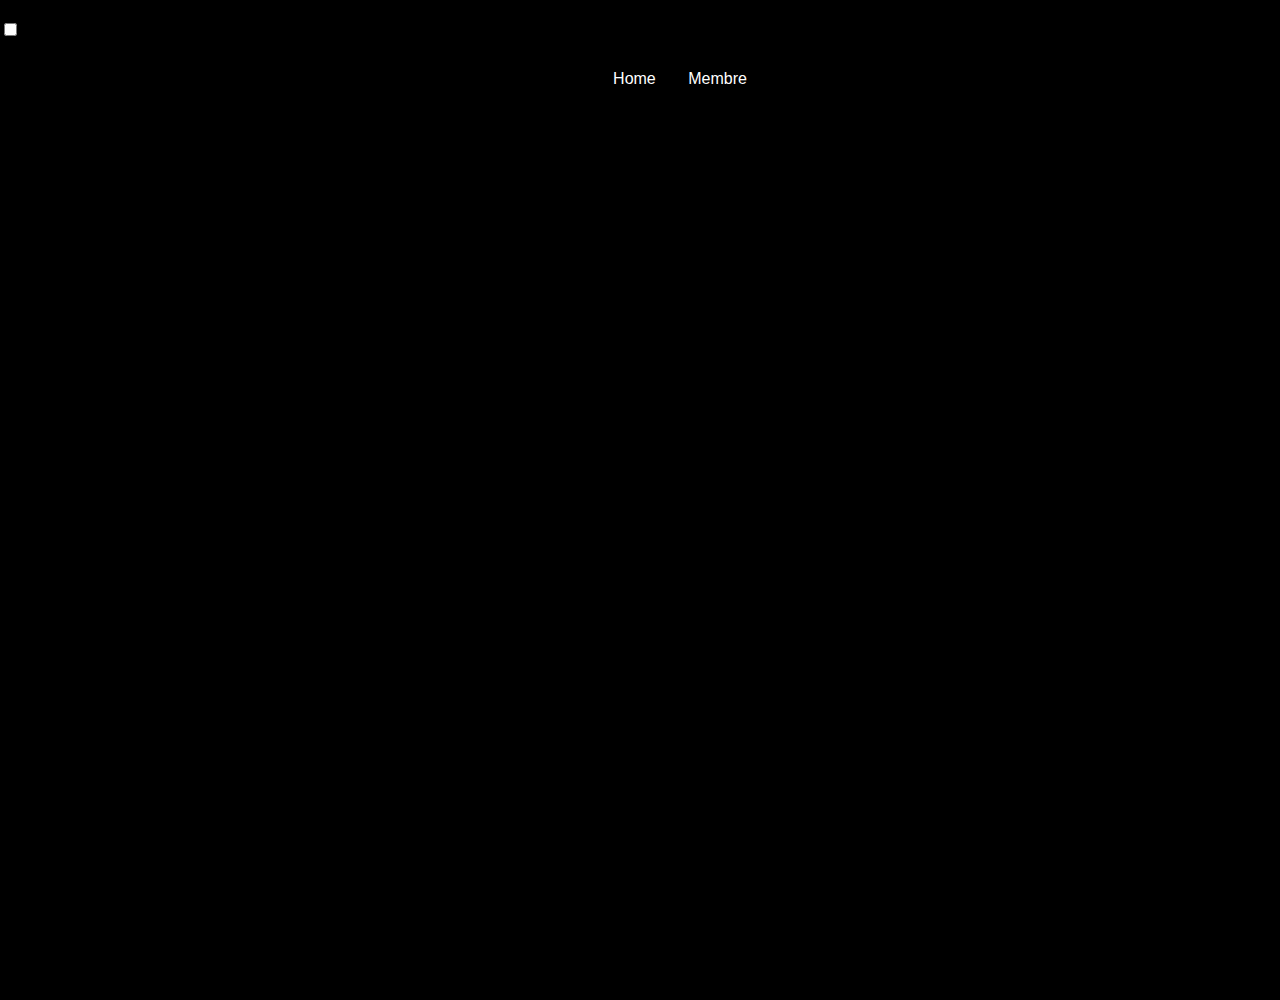
<file: index.html>
<!DOCTYPE html>
<html lang="en">
    <head>
      <link rel="shortcut icon" href="Ku.png" type="image/x-icon">
         <meta charset="UTF-8">
        <meta name="viewport" content="width=device-width, initial-scale=1.0">
        <title>Kukirin</title>
        <link rel="stylesheet" href="Style.css" />
    </head>

    <body>

      <nav id='menu'>
        <input type='checkbox' id='responsive-menu' onclick='updatemenu()'><label></label>
        <ul>
          <li><a href='index.html'>Home</a></li>
          <li><a href='Membre.html'>Membre</a><li>
        </ul>
      </nav>

    
    <img src="earth1.jpg" width="1840" class="img1">
    
    <div class="titre1">
        <h1 > Kukirin </h1>
    </div>
    <div class="soustitre1">
        <p>La qualité ne se limite pas à de simples consignes, mais s'applique également dans le monde réel.</p>
    </div>

</body>
</html>
</file>
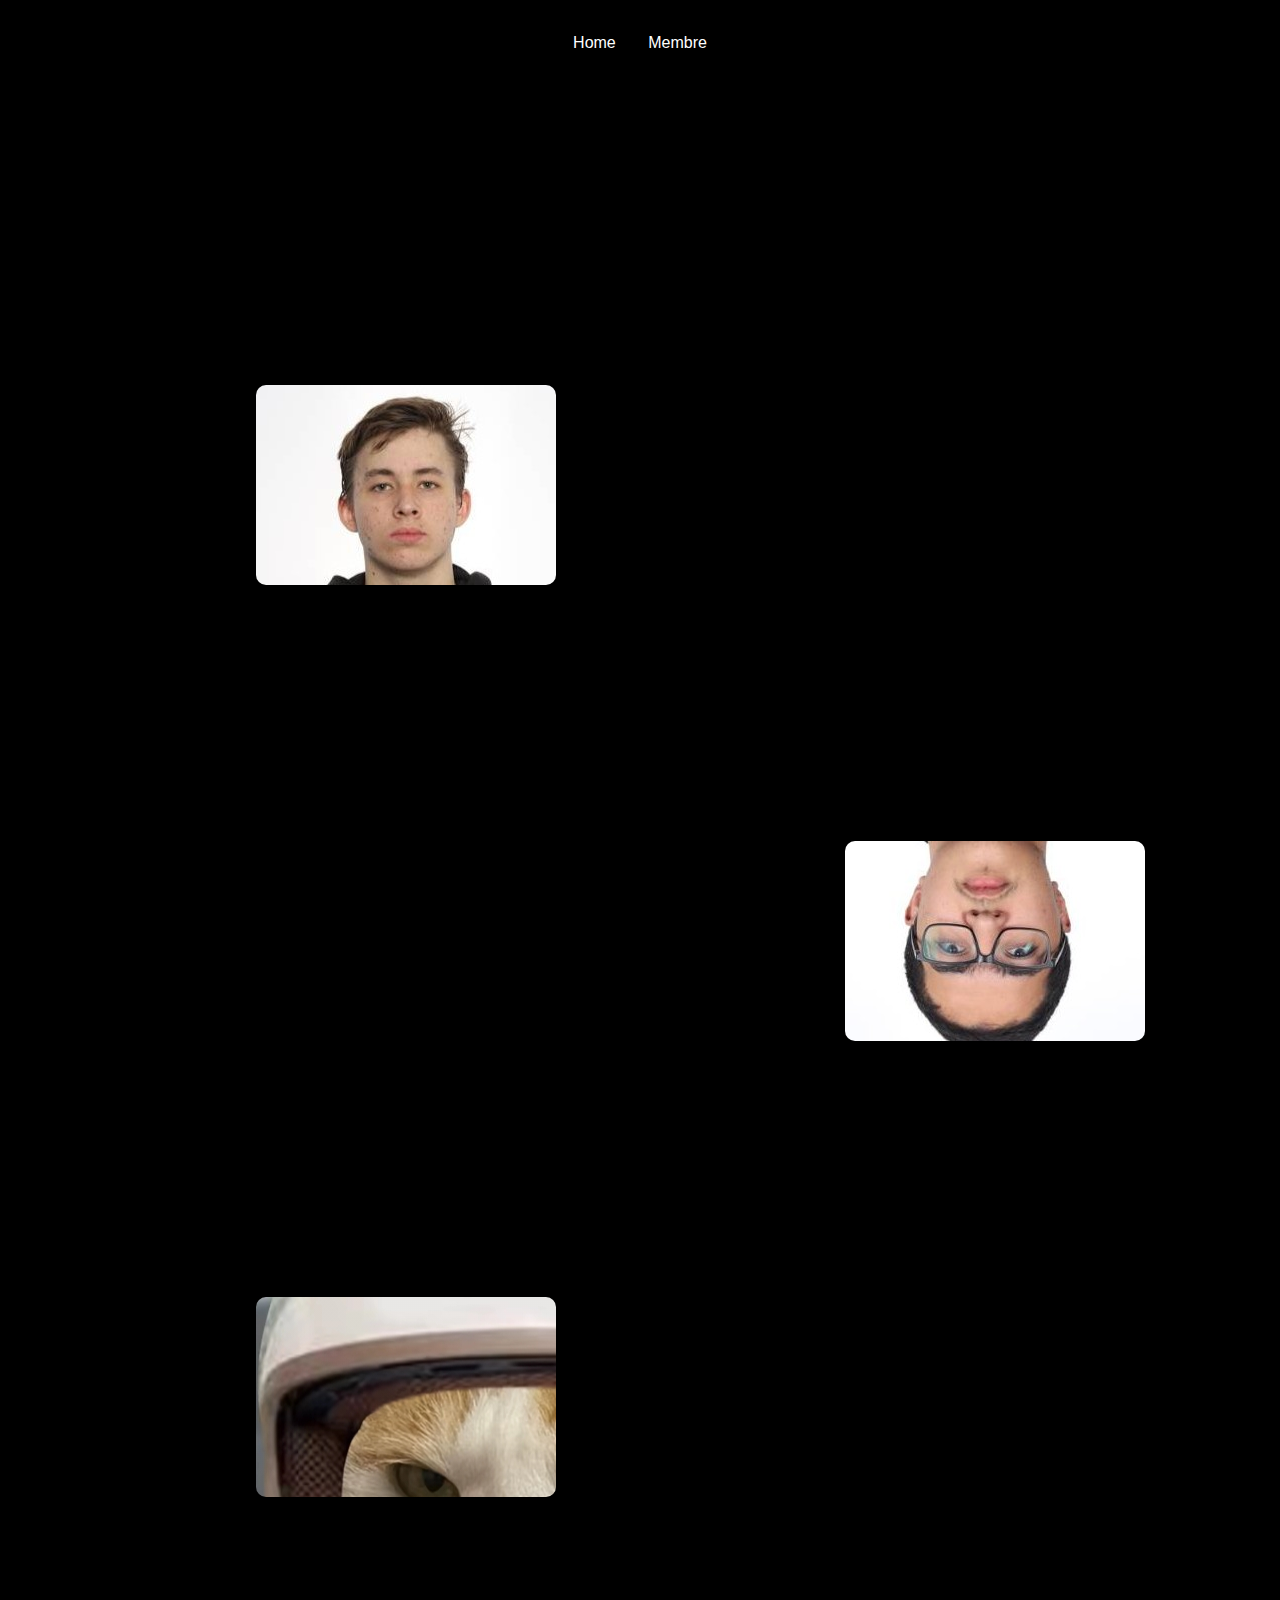
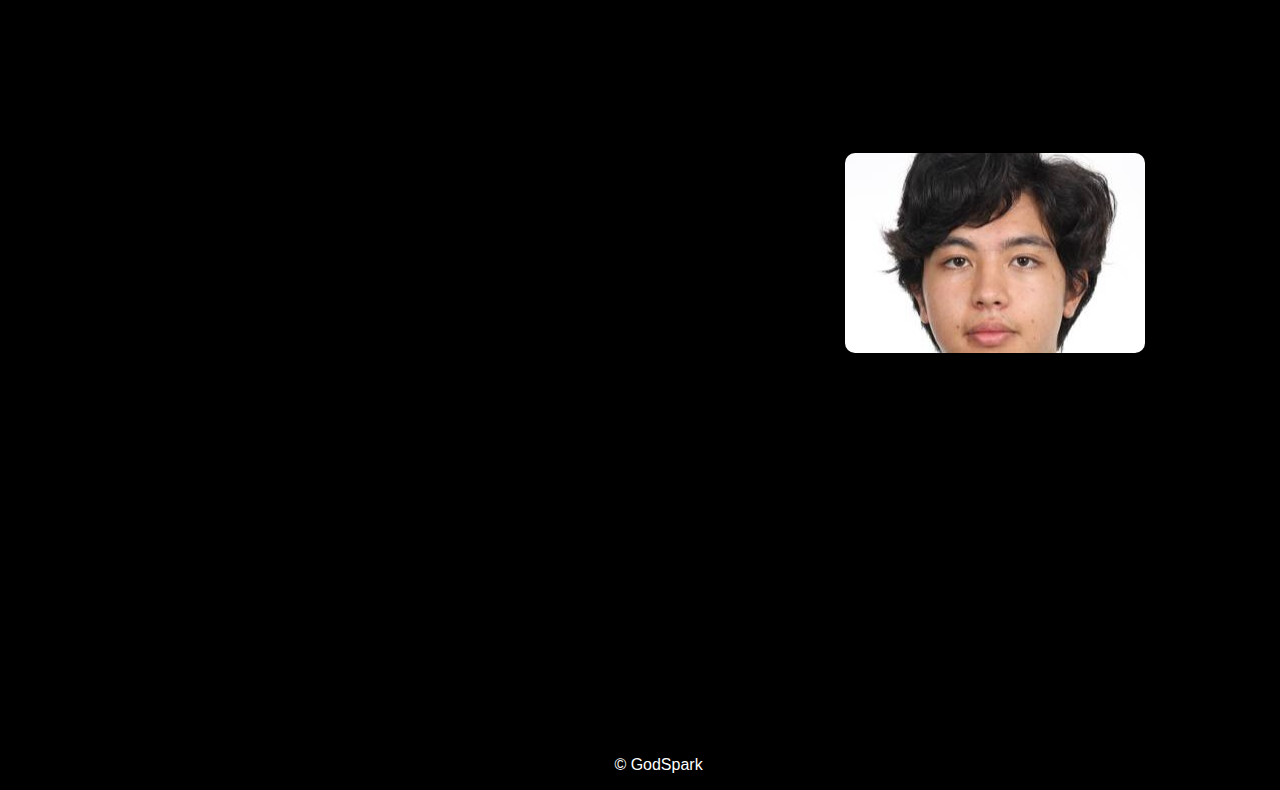
<file: Membre.html>
<!DOCTYPE html>
<html lang="en">
    <head>
      <link rel="shortcut icon" href="Ku.png" type="image/x-icon">
         <meta charset="UTF-8">
        <meta name="viewport" content="width=device-width, initial-scale=1.0">
        <title>Kukirin</title>
        <link rel="stylesheet" href="membre.css" />
    </head>

    <body>

      <nav id='menu'>
        <input type='checkbox' id='responsive-menu' onclick='updatemenu()'><label></label>
        <ul>
          <li><a href='index.html'>Home</a></li>
          <li><a href='Membre.html'>Membre</a><li>
        </ul>
      </nav>


          
          <div class="card">
            <img class="Victor" src="Victor.jpg" alt="Victor Blanchot-gaga">
            <svg xmlns="http://www.w3.org/2000/svg" viewBox="0 0 24 24"><path d="M20 5H4V19L13.2923 9.70649C13.6828 9.31595 14.3159 9.31591 14.7065 9.70641L20 15.0104V5ZM2 3.9934C2 3.44476 2.45531 3 2.9918 3H21.0082C21.556 3 22 3.44495 22 3.9934V20.0066C22 20.5552 21.5447 21 21.0082 21H2.9918C2.44405 21 2 20.5551 2 20.0066V3.9934ZM8 11C6.89543 11 6 10.1046 6 9C6 7.89543 6.89543 7 8 7C9.10457 7 10 7.89543 10 9C10 10.1046 9.10457 11 8 11Z"></path></svg>
            <div class="card__content">
              <p class="card__title">Victor
              </p>
              <p class="card__description"><br>Chef de projet <br>Realisateur du Solver </p>
            </div>
          </div>
  

          <div class="card2">
            <img class="Nabile" src="Nabile.jpg" alt="Nabile">
            <svg xmlns="http://www.w3.org/2000/svg" viewBox="0 0 24 24"><path d="M20 5H4V19L13.2923 9.70649C13.6828 9.31595 14.3159 9.31591 14.7065 9.70641L20 15.0104V5ZM2 3.9934C2 3.44476 2.45531 3 2.9918 3H21.0082C21.556 3 22 3.44495 22 3.9934V20.0066C22 20.5552 21.5447 21 21.0082 21H2.9918C2.44405 21 2 20.5551 2 20.0066V3.9934ZM8 11C6.89543 11 6 10.1046 6 9C6 7.89543 6.89543 7 8 7C9.10457 7 10 7.89543 10 9C10 10.1046 9.10457 11 8 11Z"></path></svg>
            <div class="card__content2">
              <p class="card__title2">Nabile
              </p>
              <p class="card__description2"><br>Realisateur de l'IA, reseau de neurone </p>
            </div>
          </div>

          <div class="card3">
            <img class="Julien" src="Julien.png" alt="julien">
            <svg xmlns="http://www.w3.org/2000/svg" viewBox="0 0 24 24"><path d="M20 5H4V19L13.2923 9.70649C13.6828 9.31595 14.3159 9.31591 14.7065 9.70641L20 15.0104V5ZM2 3.9934C2 3.44476 2.45531 3 2.9918 3H21.0082C21.556 3 22 3.44495 22 3.9934V20.0066C22 20.5552 21.5447 21 21.0082 21H2.9918C2.44405 21 2 20.5551 2 20.0066V3.9934ZM8 11C6.89543 11 6 10.1046 6 9C6 7.89543 6.89543 7 8 7C9.10457 7 10 7.89543 10 9C10 10.1046 9.10457 11 8 11Z"></path></svg>
            <div class="card__content3">
              <p class="card__title3">Julien Wan
              </p>
              <p class="card__description3"><br>Concepteur du site internet, realisateur du pretrairement </p>
            </div>
          </div>

          <div class="card4">
            <img class="Phillipe" src="Phillipe.jpg" alt="Victor Blanchot-gaga">
            <svg xmlns="http://www.w3.org/2000/svg" viewBox="0 0 24 24"><path d="M20 5H4V19L13.2923 9.70649C13.6828 9.31595 14.3159 9.31591 14.7065 9.70641L20 15.0104V5ZM2 3.9934C2 3.44476 2.45531 3 2.9918 3H21.0082C21.556 3 22 3.44495 22 3.9934V20.0066C22 20.5552 21.5447 21 21.0082 21H2.9918C2.44405 21 2 20.5551 2 20.0066V3.9934ZM8 11C6.89543 11 6 10.1046 6 9C6 7.89543 6.89543 7 8 7C9.10457 7 10 7.89543 10 9C10 10.1046 9.10457 11 8 11Z"></path></svg>
            <div class="card__content4">
              <p class="card__title4">Phillipe
              </p>
              <p class="card__description4"><br>Realisateur du detecteur de position et du decoupage de l'image</p>
            </div>
          </div>


          <div class="titre">
            <h1 > Membre </h1>
          </div>


      <div class="copyright">
        <p> © GodSpark</p>
      </div>

    </body>
</html>
</file>
<file: Style.css>
/* Général */
body {
    background-color: #000;
    font-family: Arial, Helvetica, sans-serif;
    margin: 0;
    padding: 0;
    width: 100%;
    height: 100%;
    box-sizing: border-box;
}

/* Responsiveness pour éléments de base */
@media screen and (max-width: 600px) {
    .extrait1, .extrait2, .extrait3 {
        width: 90%; /* S'adapte à de petits écrans */
        margin: 0 auto;
    }
}

/* Titres principaux */


/* Menu principal */
#menu {
    background-color: transparent;
    height: 45px;
    border-radius: 10px;
    margin-top: 20px;
    position: relative;
}

#menu ul {
    width: 100%;
    text-align: center;
}

#menu li {
    display: inline-block;
}

#menu a {
    display: block;
    line-height: 45px;
    padding: 0 14px;
    text-decoration: none;
    color: #fff;
    font-size: 1rem;
    transition: color 0.3s ease, background-color 0.3s ease;
}

#menu li a:hover {
    color: #0099CC;
    background: #F2F2F2;
}

/* Menu hamburger responsif */
@media screen and (max-width: 800px) {
    #menu ul {
        background: #444444;
        position: absolute;
        top: 100%;
        left: 0;
        width: 100%;
        height: auto;
        display: none;
        text-align: left;
    }

    #menu li {
        display: block;
    }

    #menu input:checked ~ ul {
        display: block;
    }

    #menu label {
        display: block;
        line-height: 45px;
        text-align: center;
        position: absolute;
        left: 10px;
        font-size: 1.6rem;
        cursor: pointer;
        color: #fff;
    }

    #menu label:before {
        content: "\2261"; /* Icône hamburger */
    }

    #menu input:checked ~ label:before {
        content: "\00d7"; /* Icône croix */
    }
}

/* Sections */
.section {
    padding: 5vh 10vw;
    text-align: center;
}

#home {
    background-color: #f4f4f4;
}

#membre {
    background-color: #e2e2e2;
}

.img1{
    background-color: rgb(235, 235, 235);
    position: absolute;
    width: 100%;
    height: 100%; /* Ajoutez une hauteur spécifique */
    top: 100px; 
    left: 0;
    font-family: Arial, Helvetica, sans-serif;
    opacity: 0;
    transition: opacity 2s ease-in-out;
    background: linear-gradient(to top, rgba(255,255,255,1) 0%, rgba(255,255,255,0) 100%);
}




.img1:hover {
    opacity: 1;
}


.titre1 {
    color: #fff;
    font-family: 'Candara', sans-serif;
    max-width: 90%; /* Limite pour éviter dépassement */
    margin: 0 auto;
    margin-top: 18%;
    margin-left: 6%;
    text-align: center;
    opacity: 0;
    animation: appeartitre 1s both ease-out;
    animation-delay: 0.5s;
}

@keyframes appeartitre {
    0% {
        transform: translateY(30vh);
        opacity: 0;
    }
    100% {
        transform: translateY(0);
        opacity: 1;
    }
}

.soustitre1 {
    color: #fff;
    font-size: 1rem; /* Ajuste avec rem */
    max-width: 90%;
    margin: 0 auto;
    margin-top: 1.5%;
    margin-left: 7%;
    text-align: center;
    opacity: 0;
    animation: appearsoustitre 1s both ease-out;
    animation-delay: 1s;
}

@keyframes appearsoustitre {
    0% {
        transform: translateY(30vh);
        opacity: 0;
    }
    100% {
        transform: translateY(0);
        opacity: 1;
    }
}
</file>
<file: membre.css>
body {
    background-color: #000;
    font-family: Arial, Helvetica, sans-serif;
    margin: 0;
    width: 100vw;
}
@media screen and (max-width: 600px) {
    .extrait1, .extrait2, .extrait3 {
        width: 50%;
    }
}


#menu {
	background: #000000;
	height: 45px;
	border-radius: 10px;
	margin-top: 20px;
    z-index: 999; 
	position: relative; 
	background-color: transparent;
}

#menu ul, #menu li {
	margin: 0 auto;
	padding: 0;
	list-style: none
}
#menu ul {
	width: 100%;
	text-align: center;
}
#menu li {
	display: inline-block;
	position: relative;
}
#menu a {
	display: block;
	line-height: 45px;
	padding: 0 14px;
	text-decoration: none;
	color: #FFFFFF;
	font-size: 16px;
}
#menu a.dropdown-arrow:after {
	content: "\25BF";
	margin-left: 5px;
}
#menu li a:hover {
	color: #0099CC;
	background: #F2F2F2;
}
#menu input {
	display: none;
	margin: 0;
	padding: 0;
	height: 45px;
	width: 100%;
	opacity: 0;
	cursor: pointer
}
#menu label {
	display: none;
	line-height: 45px;
	text-align: center;
	position: absolute;
	left: 35px
}
#menu label:before {
	font-size: 1.6em;
	color: #FFFFFF;
	content: "\2261"; 
	margin-left: 20px;
}
#menu ul.sub-menus{
	height: auto;
	overflow: hidden;
	width: 170px;
	background: #444444;
	position: absolute;
	z-index: 99;
	display: none;
}
#menu ul.sub-menus li {
	display: block;
	text-align: left;
	width: 100%;
}
#menu ul.sub-menus a {
	color: #FFFFFF;
	font-size: 16px;
}
#menu li:hover ul.sub-menus {
	display: block
}
#menu ul.sub-menus a:hover{
	background: #F2F2F2;
	color: #444444;
}
@media screen and (max-width: 800px){
	#menu {position:relative}
	#menu ul {background:#444444;position:absolute;top:100%;right:0;left:0;z-index:3;height:auto;display:none;text-align:left;}
	#menu ul.sub-menus {width:100%;position:static;}
	#menu ul.sub-menus a {padding-left:30px;}
	#menu li {display:block;float:none;width:auto;}
	#menu input, #menu label {position:absolute;top:0;left:0;display:block}
	#menu input {z-index:4}
	#menu input:checked + label {color:#FFFFFF}
	#menu input:checked + label:before {content:"\00d7"}
	#menu input:checked ~ ul {display:block}
}



.titre {
    color: rgb(255, 255, 255);
	font-family: 'Candara', sans-serif;
    width: 350px;
    padding: 1px;
    position: absolute;
    top: 30%;
    left: 55%;
    transform: translate(-50%, -50%);
    opacity: 0;
    animation: appeartitre 1s both;
    animation-delay: 0.5s;
	z-index: 999;
}


@keyframes appeartitre {
    0% { opacity: 0; }
    100% { opacity: 1; }
}





.card {
	position: relative;
	width: 300px;
	height: 200px;
	background-color: #000000;
	border-radius: 10px;
	display: flex;
	align-items: center;
	justify-content: center;
	overflow: hidden;
	perspective: 1000px;
	box-shadow: 0 0 0 5px #00000080;
	transition: all 0.6s cubic-bezier(0.175, 0.885, 0.32, 1.275);
	margin-top: 25%;
	left: 20%;
	z-index: 999;
	animation: fadein 2s both;
	animation-delay: 1s;
  }
  
  .card svg {
	width: 48px;
	fill: #333;
	transition: all 0.6s cubic-bezier(0.175, 0.885, 0.32, 1.275);
  }
  
  .card:hover {
	transform: scale(1.05);
	box-shadow: 0 8px 16px rgba(255, 255, 255, 0.2);
  }
  
  .card__content {
	position: absolute;
	top: 0;
	left: 0;
	width: 100%;
	height: 100%;
	padding: 20px;
	box-sizing: border-box;
	background-color: #000000;
	transform: rotateX(-90deg);
	transform-origin: bottom;
	transition: all 0.6s cubic-bezier(0.175, 0.885, 0.32, 1.275);
  }
  
  .card:hover .card__content {
	transform: rotateX(0deg);
  }
  
  .card__title {
	margin: 0;
	font-size: 24px;
	color: #ffffff;
	font-weight: 700;
  }
  
  .card:hover svg {
	scale: 0;
  }
  
  .card__description {
	margin: 10px 0 0;
	font-size: 14px;
	color: #ffffff;
	line-height: 1.4;
  }
  


  .etienne{
	width: 100%;
	height: 200%;
	animation: fadein 2s both;
	animation-delay: 1s;
  }




  
.card2 {
	position: relative;
	width: 300px;
	height: 200px;
	background-color: #000000;
	border-radius: 10px;
	display: flex;
	align-items: center;
	justify-content: center;
	overflow: hidden;
	perspective: 1000px;
	box-shadow: 0 0 0 5px #00000080;
	transition: all 0.6s cubic-bezier(0.175, 0.885, 0.32, 1.275);
	margin-top: 20%;
	left: 66%;
	z-index: 999;
	animation: fadein 2s both;
	animation-delay: 1s;
  }
  
  .card2 svg {
	width: 48px;
	fill: #333;
	transition: all 0.6s cubic-bezier(0.175, 0.885, 0.32, 1.275);
  }
  
  .card2:hover {
	transform: scale(1.05);
	box-shadow: 0 8px 16px rgba(255, 255, 255, 0.2);
  }
  
  .card__content2 {
	position: absolute;
	top: 0;
	left: 0;
	width: 100%;
	height: 100%;
	padding: 20px;
	box-sizing: border-box;
	background-color: #000000;
	transform: rotateX(-90deg);
	transform-origin: bottom;
	transition: all 0.6s cubic-bezier(0.175, 0.885, 0.32, 1.275);
  }
  
  .card2:hover .card__content2 {
	transform: rotateX(0deg);
  }
  
  .card__title2 {
	margin: 0;
	font-size: 24px;
	color: #ffffff;
	font-weight: 700;
  }
  
  .card2:hover svg {
	scale: 0;
  }
  
  .card__description2 {
	margin: 10px 0 0;
	font-size: 14px;
	color: #ffffff;
	line-height: 1.4;
  }
  


  .pierre{
	width: 100%;
	height: 200%;

  }





    
.card3 {
	position: relative;
	width: 300px;
	height: 200px;
	background-color: #000000;
	border-radius: 10px;
	display: flex;
	align-items: center;
	justify-content: center;
	overflow: hidden;
	perspective: 1000px;
	box-shadow: 0 0 0 5px #00000080;
	transition: all 0.6s cubic-bezier(0.175, 0.885, 0.32, 1.275);
	margin-top: 20%;
	left: 20%;
	z-index: 999;
	animation: fadein 2s both;
	animation-delay: 1s;
}
  
.card3 svg {
	width: 48px;
	fill: #333;
	transition: all 0.6s cubic-bezier(0.175, 0.885, 0.32, 1.275);
}
  
.card3:hover {
	transform: scale(1.05);
	box-shadow: 0 8px 16px rgba(255, 255, 255, 0.2);
}
  
  .card__content3 {
	position: absolute;
	top: 0;
	left: 0;
	width: 100%;
	height: 100%;
	padding: 20px;
	box-sizing: border-box;
	background-color: #000000;
	transform: rotateX(-90deg);
	transform-origin: bottom;
	transition: all 0.6s cubic-bezier(0.175, 0.885, 0.32, 1.275);
  }
  
  .card3:hover .card__content3 {
	transform: rotateX(0deg);
  }
  
  .card__title3 {
	margin: 0;
	font-size: 24px;
	color: #ffffff;
	font-weight: 700;
  }
  
  .card3:hover svg {
	scale: 0;
  }
  
  .card__description3 {
	margin: 10px 0 0;
	font-size: 14px;
	color: #ffffff;
	line-height: 1.4;
  }
  


  .julien{
	width: 100%;
	height: 200%;
  }





  .card4 {
	position: relative;
	width: 300px;
	height: 200px;
	background-color: #000000;
	border-radius: 10px;
	display: flex;
	align-items: center;
	justify-content: center;
	overflow: hidden;
	perspective: 1000px;
	box-shadow: 0 0 0 5px #00000080;
	transition: all 0.6s cubic-bezier(0.175, 0.885, 0.32, 1.275);
	margin-top: 20%;
	left: 66%;
	z-index: 999;
	animation: fadein 2s both;
	animation-delay: 1s;
}
  
.card4 svg {
	width: 48px;
	fill: #333;
	transition: all 0.6s cubic-bezier(0.175, 0.885, 0.32, 1.275);
}
  
.card4:hover {
	transform: scale(1.05);
	box-shadow: 0 8px 16px rgba(255, 255, 255, 0.2);
}
  
  .card__content4 {
	position: absolute;
	top: 0;
	left: 0;
	width: 100%;
	height: 100%;
	padding: 20px;
	box-sizing: border-box;
	background-color: #000000;
	transform: rotateX(-90deg);
	transform-origin: bottom;
	transition: all 0.6s cubic-bezier(0.175, 0.885, 0.32, 1.275);
  }
  
  .card4:hover .card__content4 {
	transform: rotateX(0deg);
  }
  
  .card__title4 {
	margin: 0;
	font-size: 24px;
	color: #ffffff;
	font-weight: 700;
  }
  
  .card4:hover svg {
	scale: 0;
  }
  
  .card__description4 {
	margin: 10px 0 0;
	font-size: 14px;
	color: #ffffff;
	line-height: 1.4;
  }
  


  .thibault{
	width: 100%;
	height: 200%;
  }




  .card5 {
	position: relative;
	width: 300px;
	height: 200px;
	background-color: #000000;
	border-radius: 10px;
	display: flex;
	align-items: center;
	justify-content: center;
	overflow: hidden;
	perspective: 1000px;
	box-shadow: 0 0 0 5px #00000080;
	transition: all 0.6s cubic-bezier(0.175, 0.885, 0.32, 1.275);
	margin-top: 20%;
	left: 20%;
	z-index: 999;
	animation: fadein 2s both;
	animation-delay: 1s;
}
  
.card5 svg {
	width: 48px;
	fill: #333;
	transition: all 0.6s cubic-bezier(0.175, 0.885, 0.32, 1.275);
}
  
.card5:hover {
	transform: scale(1.05);
	box-shadow: 0 8px 16px rgba(255, 255, 255, 0.2);
}
  
  .card__content5 {
	position: absolute;
	top: 0;
	left: 0;
	width: 100%;
	height: 100%;
	padding: 20px;
	box-sizing: border-box;
	background-color: #000000;
	transform: rotateX(-90deg);
	transform-origin: bottom;
	transition: all 0.6s cubic-bezier(0.175, 0.885, 0.32, 1.275);
  }
  
  .card5:hover .card__content5 {
	transform: rotateX(0deg);
  }
  
  .card__title5 {
	margin: 0;
	font-size: 24px;
	color: #ffffff;
	font-weight: 700;
  }
  
  .card5:hover svg {
	scale: 0;
  }
  
  .card__description5 {
	margin: 10px 0 0;
	font-size: 14px;
	color: #ffffff;
	line-height: 1.4;
  }
  


  .louis{
	width: 100%;
	height: 200%;
  }



  @keyframes fadeIn {
	0% { opacity: 0; }
	100% { opacity: 1; }
  }
  
  .fade-in {
	animation: fadeIn 4s ease-in-out;
  }
  






.copyright{
    color: white;
    opacity: 1;
    font-family: 'Candara', sans-serif;
    left: 48%;
    top:260%;
	position: absolute;
}
</file>
